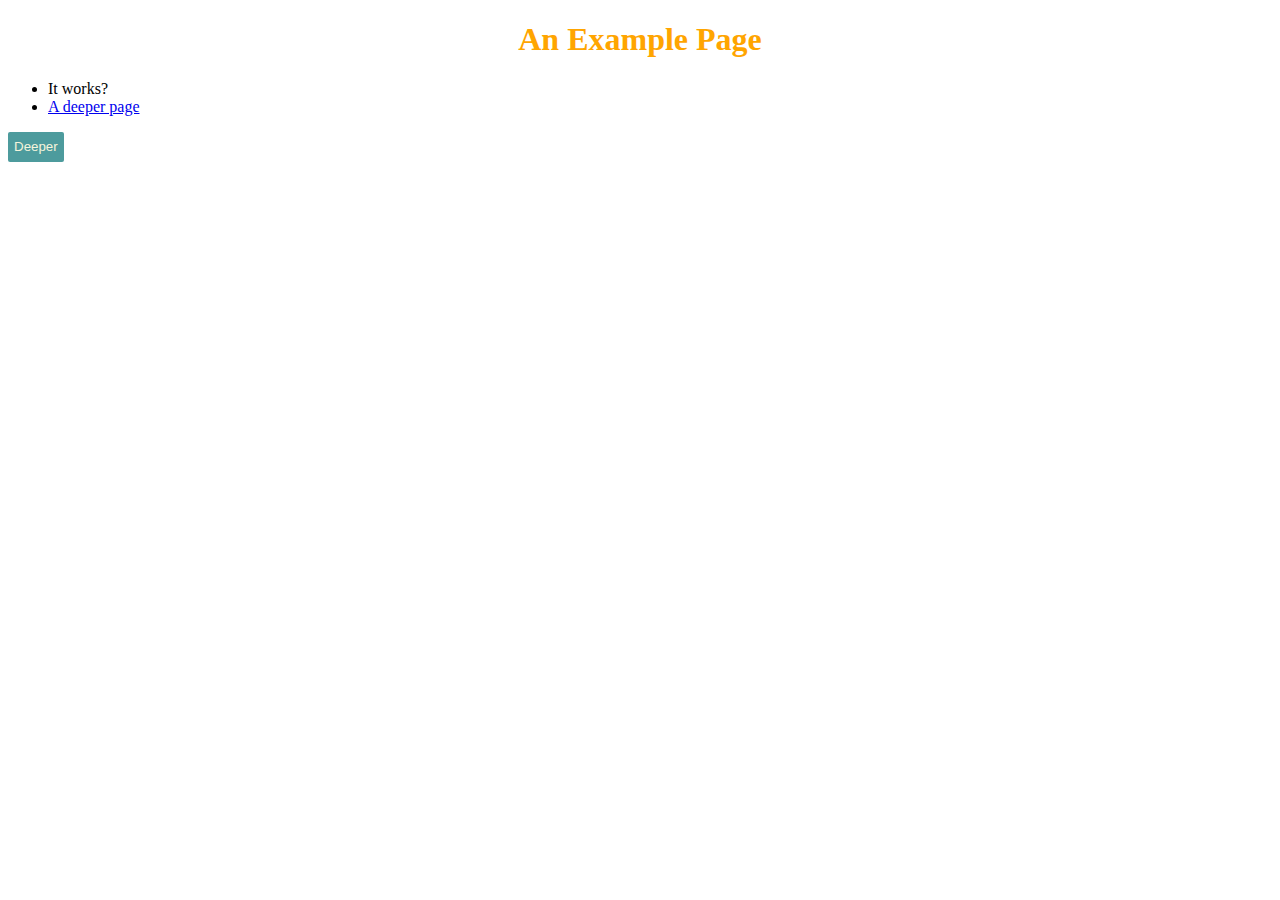
<file: www/index.html>
<!DOCTYPE html>
<html>
<head>
	<title>Example Page</title>
        <meta http-equiv="Content-Type"
        content="text/html;charset=utf-8"/>
        <!-- check conformance at http://validator.w3.org/check -->
        <link rel="stylesheet" type="text/css" href="base.css">
</head>

<body>
	<div class="eg">
		<h1>An Example Page</h1>
		<ul>
			<li>It works?
                        <li><a href="deep/index.html">A deeper page</a></li>
		</ul>
		<button>Deeper</button>
	</div>

</body>
</html>
</file>
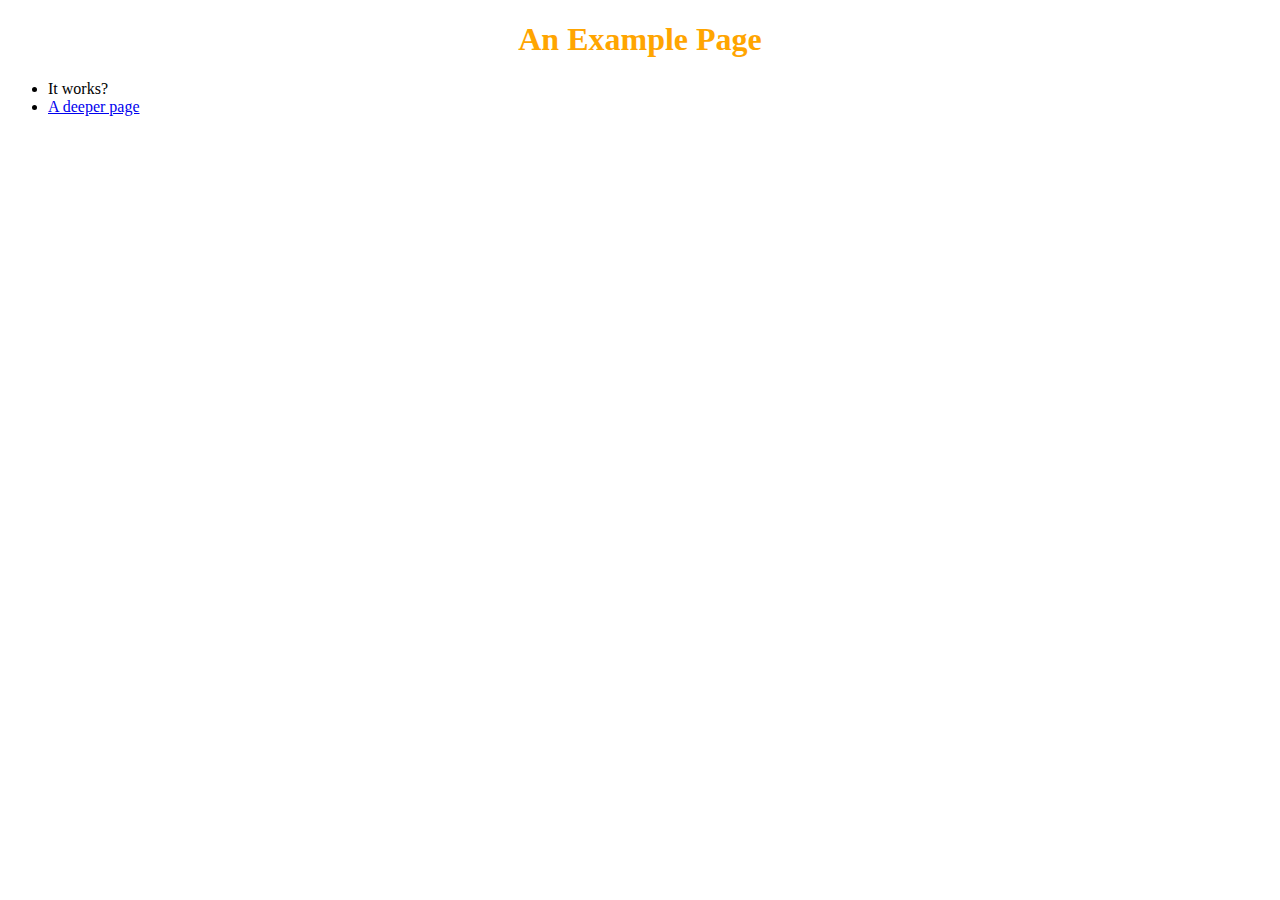
<file: marafi/www/index.html>
<!DOCTYPE html>
<html>
<head>
	<title>Example Page</title>
        <meta http-equiv="Content-Type"
        content="text/html;charset=utf-8"/>
        <!-- check conformance at http://validator.w3.org/check -->
        <link rel="stylesheet" type="text/css" href="base.css">
</head>

<body>
	<div class="eg">
		<h1>An Example Page</h1>
		<ul>
			<li>It works?
                        <li><a href="deep/index.html">A deeper page</a></li>
		</ul>
	</div>
</body>
</html>
</file>
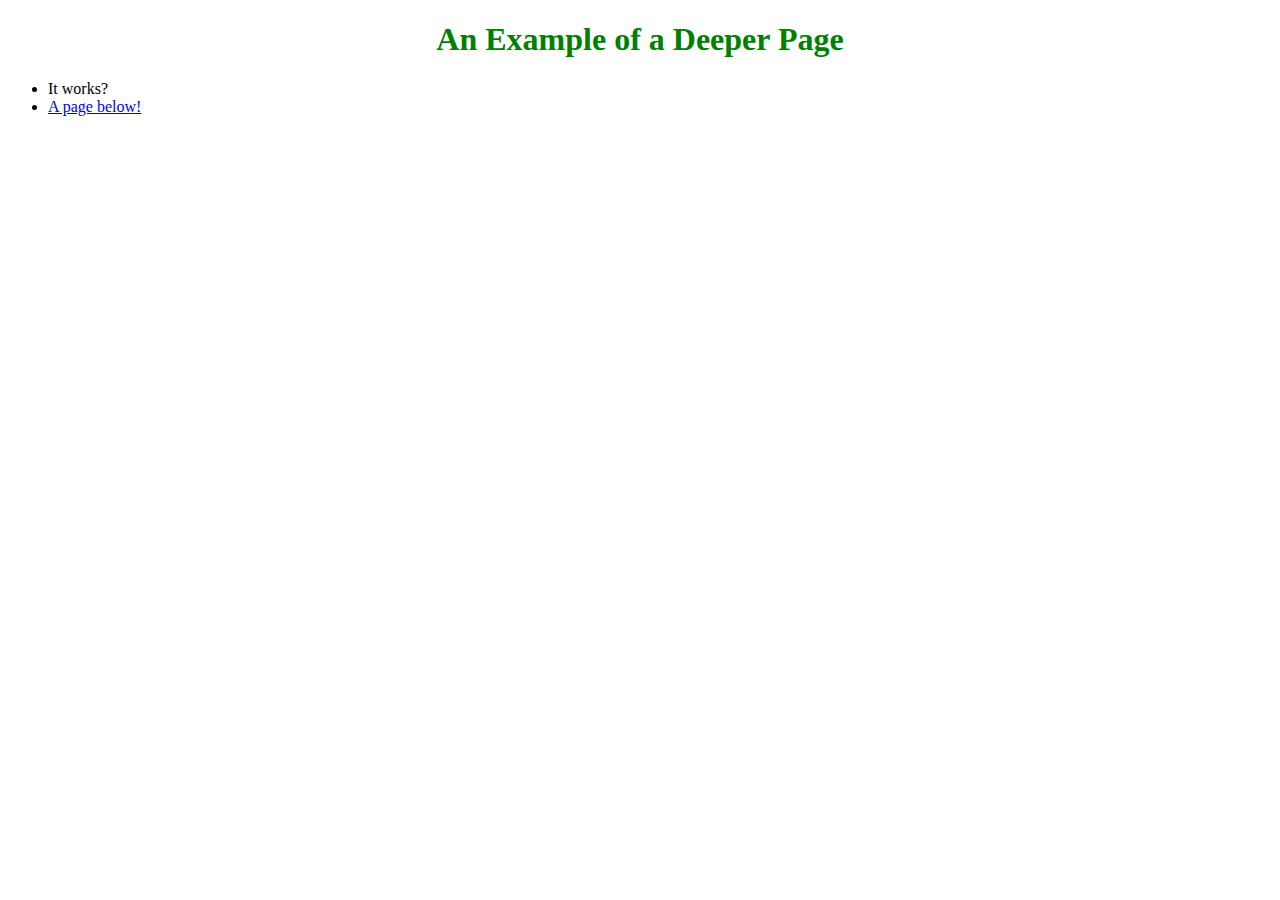
<file: www/deep/index.html>
<!DOCTYPE html>
<html>
<head>
	<title>Deeper Example Page</title>
        <meta http-equiv="Content-Type"
        content="text/html;charset=utf-8"/>
        <!-- check conformance at http://validator.w3.org/check -->
        <link rel="stylesheet" type="text/css" href="deep.css">
</head>

<body>
	<div class="eg">
		<h1>An Example of a Deeper Page</h1>
		<ul>
			<li>It works?</li>
                        <li><a href="../index.html">A page below!</a></li>
		</ul>
	</div>
</body>
</html>
</file>
<file: www/base.css>
h1 {
    color:orange;
    text-align:center;
}

button {
    background-color: rgb(77, 155, 157);
    color: beige;
    border: rgb(0, 0, 0);
    height: 30px;
    width: 70x;
    border-radius: 2px;
    cursor: pointer;

}
</file>
<file: marafi/www/base.css>
h1 {
    color:orange;
    text-align:center;
}
</file>
<file: www/deep/deep.css>
h1 {
    color:green;
    text-align:center;
}
</file>
